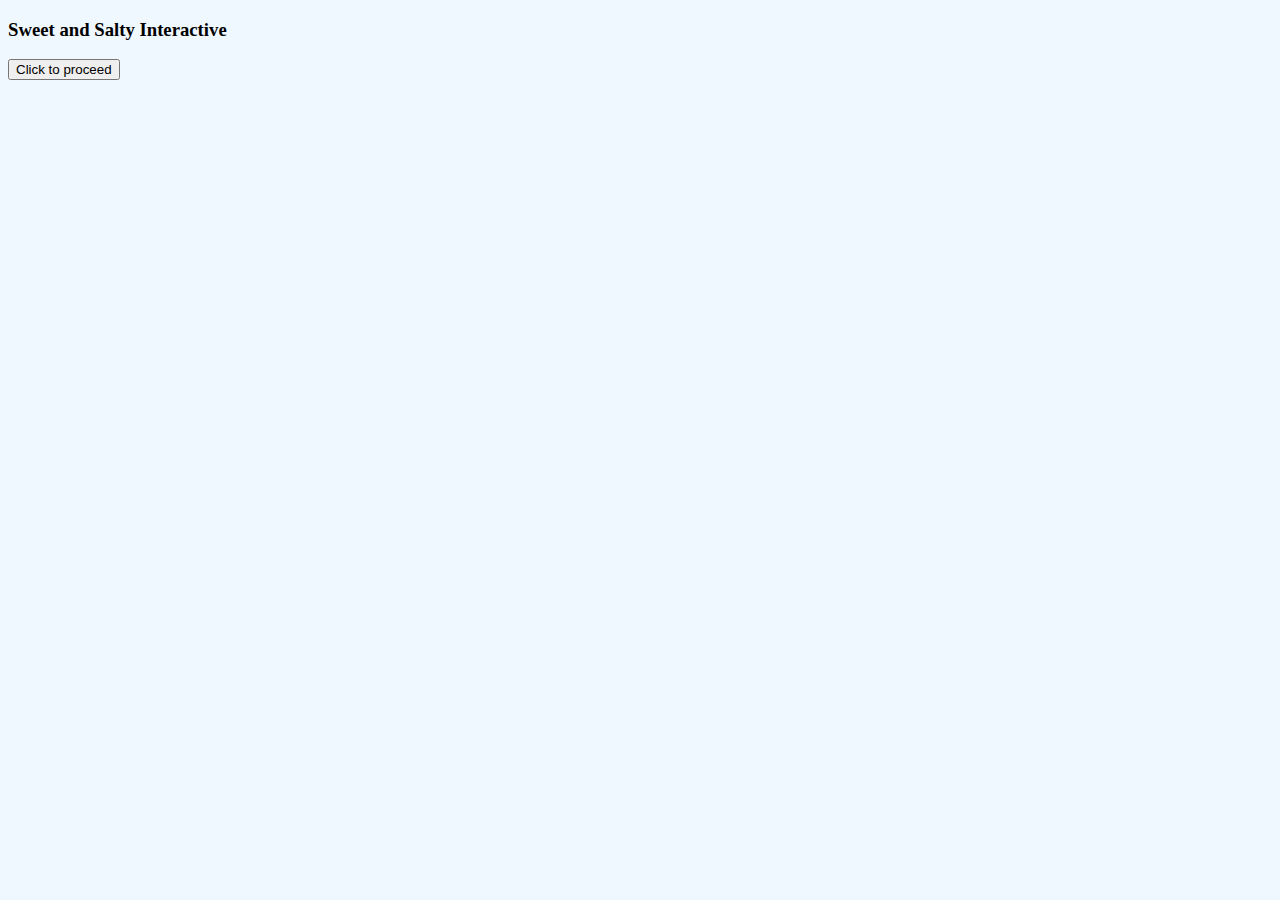
<file: sweetandsaltyinteractive/index.html>
<!DOCTYPE html>
<html lang="en">
<head>
    <meta charset="UTF-8">
    <meta http-equiv="X-UA-Compatible" content="IE=edge">
    <meta name="viewport" content="width=device-width, initial-scale=1.0">
    <title>Document</title>
    <link rel = "stylesheet" href= "sweetsalt.css">

</head>
<body>
    <script src= "sweetsaltyjs.js"></script>
</body>
</html>
</file>
<file: sweetandsaltyinteractive/sweetsalt.css>
body
{
    background-color: aliceblue;
}


h5
{
    background-color: rgb(6, 117, 25);
    color: floralwhite;
    
}
</file>
